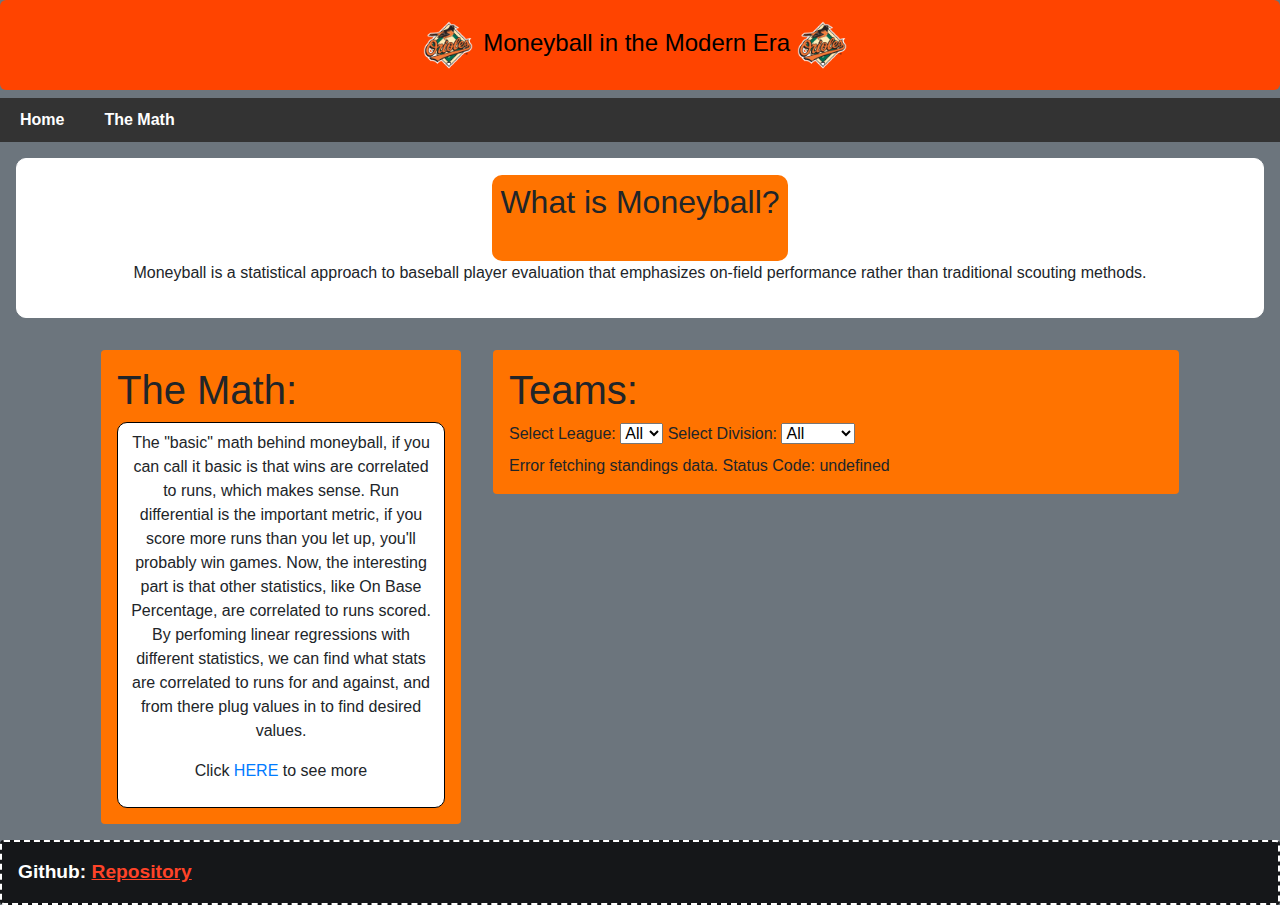
<file: index.html>
<!DOCTYPE html>
<html>
    <head>
        <meta charset="utf-8">
        <meta http-equiv="X-UA-Compatible" content="IE=edge">
        <meta name="viewport" content="width=device-width, initial-scale=1.0">
        <title> Moneyball 23 </title>
        <link rel="stylesheet" href="style.css">
        <link rel="stylesheet" href="https://stackpath.bootstrapcdn.com/bootstrap/4.5.0/css/bootstrap.min.css">

    </head>

    <body class="bg-secondary">
        
        <div class="wrapper">
            
            <div class="header">
                
                <div class="h1 orange-header">
                    <header><h1><img src="imgs/os.png"  class="logo">Moneyball in the Modern Era  <img src="imgs/os.png"  class="logo"></h1></header>
                    
                </div>
            </div>
            <div class="menu gray-menu">
                <ul>
                    <li><a href="index.html">Home</a></li>
                    <li><a href="math.html">The Math</a></li>
                   
                </ul>
            </div>
            <div class="above_columns bg-white">
                <div class="title">
                    <h2 class="bg-orange">What is Moneyball?</h2>
                </div>
                <div class="description">
                    <p>Moneyball is a statistical approach to baseball player evaluation that emphasizes on-field performance rather than traditional scouting methods.</p>
                </div>
            </div>
            

            <div class="container">
                <div class="left_section box bg-orange rounded p-3">
                    <h1>The Math:</h1>
                    <div class="tbox bg-white">
                        <p>The "basic" math behind moneyball, if you can call it basic
                            is that wins are correlated to runs, which makes sense. 
                            Run differential is the important metric, if you score more runs
                            than you let up, you'll probably win games. Now, the interesting part
                            is that other statistics, like On Base Percentage, are correlated to runs scored.
                            By perfoming linear regressions with different statistics, we can find what stats 
                            are correlated to runs for and against, and from there plug values in to find desired
                            values. 
                        </p>
                        <p>Click <a href="math.html">HERE</a> to see more</p>
                    </div>
                </div>
            
                <div class="right_section box bg-orange rounded p-3">
                    <h1>Teams:</h1>
                    <label for="league-select">Select League:</label>
                    <select id="league-select">
                        <option value="">All</option>
                        <option value="AL">AL</option>
                        <option value="NL">NL</option>
                    </select>
                    <label for="division-select">Select Division:</label>
                    <select id="division-select">
                        <option value="">All</option>
                        <option value="East">East</option>
                        <option value="Central">Central</option>
                        <option value="West">West</option>
                    </select>
                    <div id="standings"></div>
                </div>
            </div>
            

            <div class="footer bg-black">
                <footer>
                    Github: <a href="https://github.com/joeypooch/INST377Fin" class="text-orange">Repository</a>
                </footer>
            </div>
            
        </div>
        <script src="https://code.jquery.com/jquery-3.6.0.min.js"></script>
        <script src="https://stackpath.bootstrapcdn.com/bootstrap/4.5.0/js/bootstrap.min.js"></script>
        <script src="script.js"></script>
    </body>
    
</html>
</file>
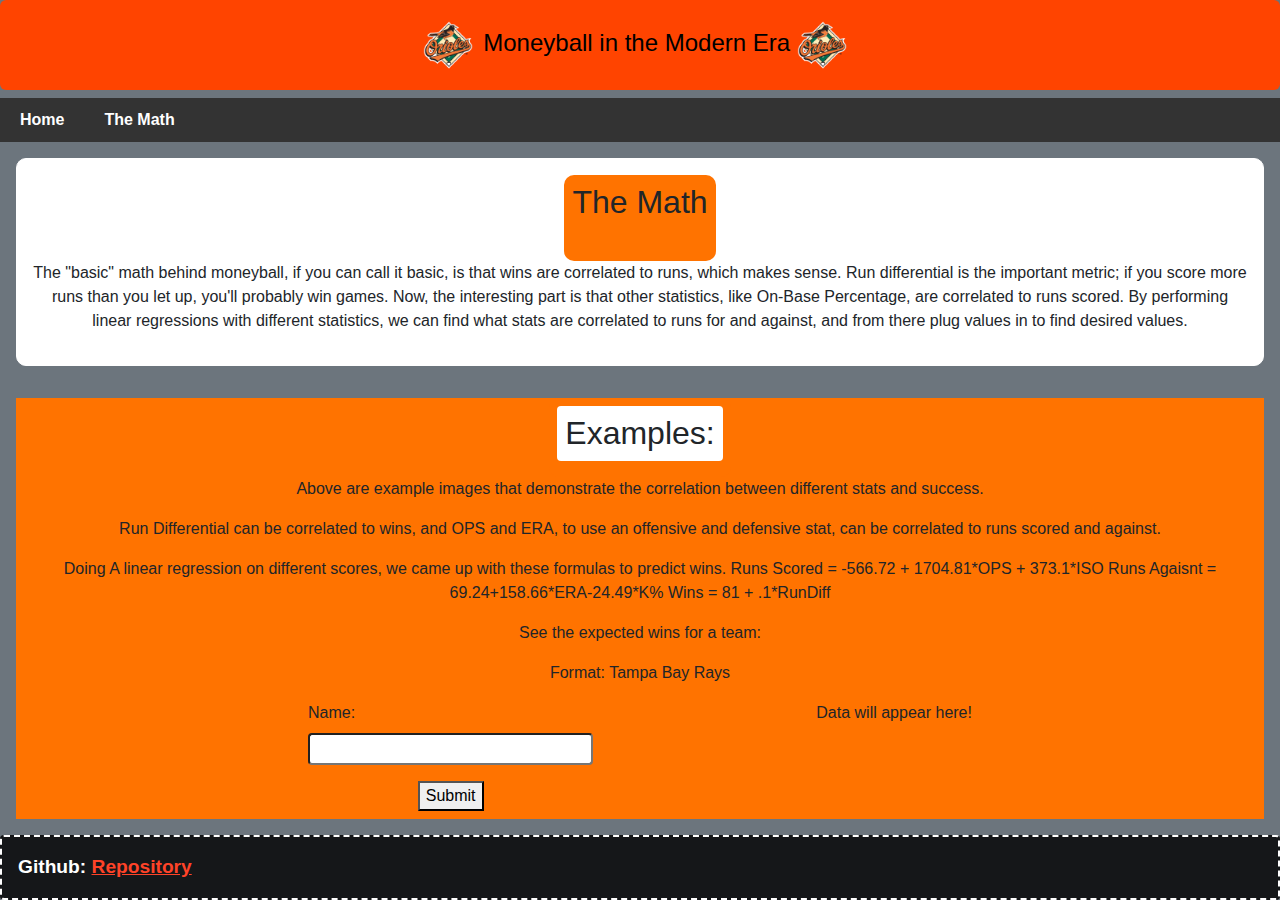
<file: math.html>
<!DOCTYPE html>
<html>
<head>
  <meta charset="utf-8">
  <meta http-equiv="X-UA-Compatible" content="IE=edge">
  <meta name="viewport" content="width=device-width, initial-scale=1.0">
  <title>Moneyball 23</title>
  <link rel="stylesheet" href="style.css">
  <link rel="stylesheet" href="https://stackpath.bootstrapcdn.com/bootstrap/4.5.0/css/bootstrap.min.css">
</head>
<body class = 'bg-secondary'>
  <div class="wrapper">
    <div class="header">
        <div class="h1 orange-header">
            <header><h1><img src="imgs/os.png"  class="logo">Moneyball in the Modern Era  <img src="imgs/os.png"  class="logo"></h1></header>
        </div>
    </div>
    <div class="menu gray-menu">
        <ul>
            <li><a href="index.html">Home</a></li>
            <li><a href="math.html">The Math</a></li>
           
        </ul>
    </div>
    <div class="above_columns">
        <div class="title">
            <h2 class="bg-orange">The Math</h2>
        </div>
        <div class="description">
            <p>The "basic" math behind moneyball, if you can call it basic, is that wins are correlated to runs, which makes sense. Run differential is the important metric; if you score more runs than you let up, you'll probably win games. Now, the interesting part is that other statistics, like On-Base Percentage, are correlated to runs scored. By performing linear regressions with different statistics, we can find what stats are correlated to runs for and against, and from there plug values in to find desired values.</p>
        </div>
    </div>
    <div class="right_section text-center bg-orange">
        <div class="title">
            <h2 class="bg-white rounded p-2">Examples:</h2>
        </div>
        <div class="rounded">
            <!-- Add a container for the chart -->
            <div id="chart-container"></div>
            
            <p>Above are example images that demonstrate the correlation between different stats and success.</p>
            <p>Run Differential can be correlated to wins, and OPS and ERA, to use an offensive and defensive stat, can be correlated to runs scored and against.</p>
            <p> Doing A linear regression on different scores, we came up with these formulas to predict wins.
                Runs Scored = -566.72 + 1704.81*OPS + 373.1*ISO
                Runs Agaisnt = 69.24+158.66*ERA-24.49*K%
                Wins = 81 + .1*RunDiff</p>
            <p>See the expected wins for a team:</p>
            <p>Format: Tampa Bay Rays</p>
            <div class="container">      
                <div>
                    <form class= "team_select"> 
                        <label for="name">Name:</label>
                        <input type="text" id="team_name" name="Team Name:" required>
                        <button type="submit" id="submit">Submit</button>
                    </form>
                </div>
                <div id="form_response">
                  Data will appear here!
                </div>
            </div>
        </div>
    </div>
    
    <div class="footer">
      <footer>Github: <a href="https://github.com/joeypooch/INST377Fin">Repository</a></footer>
    </div>
  </div>
  <script src="math.js"></script>
  <script src="https://code.jquery.com/jquery-3.6.0.min.js"></script>
  <script src="https://d3js.org/d3.v7.min.js"></script>
</body>
</html>
</file>
<file: style.css>
/* 
    New code bonus: pure CSS data loading icon
    This comes from loading.io/css - it's nice to show that something is happening!
*/


form input {
	/* This is a hack to make sure our boxes line up with one another nicely */
	width: 100%;
	width: -moz-available;          /* WebKit-based browsers will ignore this. */
	width: -webkit-fill-available;  /* Mozilla-based browsers will ignore this. */
	width: fill-available;
  
	/* here we are setting white space correctly */
   
	margin-bottom: 1rem;
	height: 2rem;
	border-radius: 4px;
  }
  
  form label {
	width: 100%;
	width: -moz-available;          /* WebKit-based browsers will ignore this. */
	width: -webkit-fill-available;  /* Mozilla-based browsers will ignore this. */
	width: fit-content;
	align-items: flex-start;
  
	display: block; /* this turns the label text into a box we can set margins on */
	margin-bottom: 0.5rem;
  }
  
  /* How To Write A Media Query For Small Screens */
  
  @media only screen and (max-width: 736px){
	/* Rules in here will only apply when a screen is the correct size */
	/* check it out by using your developer tools to shrink your screen-size */
	.container {
	  background-color: rgba(126, 126, 126, 0.65);
	  display: flex;
	  align-items: center;
	  justify-items: center;
	  flex-direction: column;
	}  
  }
  
  
  * {
  box-sizing: border-box;
  }
 
  html {
  background-color: rgb(78, 129, 144);
  font-size: 16px;
  min-width: 300px;
  overflow-x: hidden;
  overflow-y: scroll;
  
  /* these are specific to different browsers */
  -moz-osx-font-smoothing: grayscale;
  -webkit-font-smoothing: antialiased;
  text-rendering: optimizeLegibility;
  -webkit-text-size-adjust: 100%;
  -moz-text-size-adjust: 100%;
  text-size-adjust: 100%;
  }
  
  body {
  margin: 0;
  padding: 0;
  
  font-family: ‘Segoe UI’, Candara, ‘Bitstream Vera Sans’, ‘DejaVu Sans’, ‘Bitsream Vera Sans’, ‘Trebuchet MS’, Verdana, ‘Verdana Ref’, sans-serif;
  font-weight: 400;
  line-height: 1.5;
  background-color: rgb(192,192,192);
  }
  
  
  a {
  display: inline-block;
  text-decoration: none;
  }
  
  h2 {
  margin:0;
  padding:0;
  padding-bottom:1.5rem;
  align-items: start;
  }
  
  
  .wrapper {
  min-height: 100vh;
  display: flex;
  flex-direction: column;
  margin: 0;
  flex: 1;
  }
  
  .container {
  margin: 0 20px;
  display: flex;
  justify-content: space-evenly;
  align-items: start;
  flex:1;
  }
  
 
  
  
  /*
  This rule implies that the H1 tag lives within another HTML tag
  It "inherits" some rules from the above
  Those rules won't apply to an h1 that's outside a block with the class of 'header'
  */
  
  .header h1 {
  display: block;
  /* this will push other blocks out of the way */
  
  /* colors */
  background-color: #ff4400;
  color: #000000;
  
  /* shapes */
  border-radius: 6px;
  font-size: 1.5rem;
  padding: 1.25rem;
  
  text-align: center;
  }
 
  
  .logo{
    height: 50px;
    margin-right: 10px;
    
  }
  .tbox {
    justify-content: center;
    align-items: center;
    text-align: center;
    box-sizing: border-box;
    background-color: #ffffff;
    border: 1px solid black;
    border-radius: 10px;
    
    padding:.5rem;
  }
  .above_columns {
    border: 1px solid black;
    border-radius: 10px;
    padding: 1rem;
    margin: 1rem;
    background-color: #ffffff;
    border: 1px solid #ffffff;
    flex: 0 1 auto;
    justify-content: center;
    align-items: center;
    text-align: center;
    }
 .title{
    display: inline-block; /* Allow the child division to take up only as much width as necessary */
    border: 0px solid rgb(255, 246, 246);
    border-radius: 10px;
    background-color: #ff7300; /* Example background color for the child division */
    align-items: center;
    text-align: center;
    padding:.5rem;
    
 }
  .left_section {
    max-width: 22.5rem;
  background-color:  #ff7300;
  flex: 0 1 auto;
  margin: 1rem;
  
  width: fit-content;
  }
  
  .right_section {
  background-color:  #ff7300;
  flex: 1 2 auto;
  flex-grow: 3;
  margin: 1rem;
  align-items: center;
  width: fit-containter;
  }
  

  .footer {
  flex-shrink: 0;
  padding: 1rem;
  background-color: rgba(0, 0, 0, 0.8);
  color:#ffffff;
  font-size: 1.2rem;
  font-weight: 600;
  border: 2px dashed;
  border-radius: 4px;
  
  }
  
  .footer a {
  color: rgb(300, 67, 40);
  text-decoration: underline;
  }
  
  

  
  
  .menu {
    background-color: #333;
    display: flex;
    justify-content: space-between;
    align-items: center;
  }
  
  .menu ul {
    display: flex;
    justify-content: space-between;
    align-items: center;
    list-style-type: none;
    margin: 0;
    padding: 0;
  }
  
  .menu li {
    margin: 0 10px;
    justify-content: space-between;
    align-items: center;
  }
  
  .menu a {
    color: white;
    text-decoration: none;
    font-weight: bold;
    padding: 10px;
    border-radius: 5px;
    justify-content: space-between;
    align-items: center;
  }
  
  .menu a:hover {
    background-color: #555;
  }
  
  table {
    border-collapse: collapse;
    width: 100%;
  }
  
  th, td {
    border: 1px solid black;
    padding: 8px;
    text-align: center;
    background-color: white;
  }
  
  th {
    background-color: #4CAF50;
    color: white;
  }
</file>
